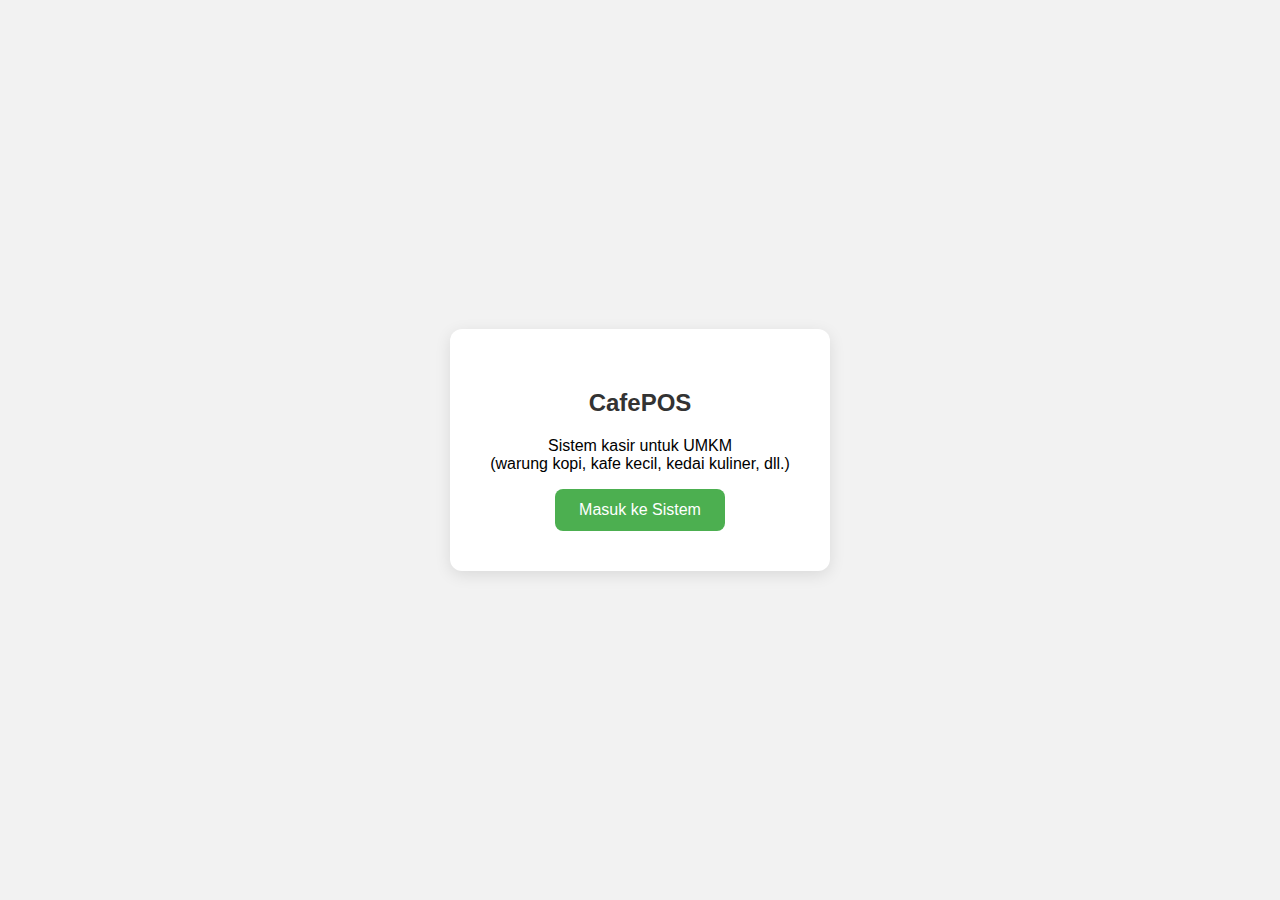
<file: cafepos/web/index.html>
<!DOCTYPE html>
<html lang="id">
<head>
    <meta charset="UTF-8">
    <title>Halaman Utama - CafePOS</title>
    <link rel="stylesheet" href="css/index.css"/>
</head>
<body>
    <div class="container">
        <h2>CafePOS</h2>
        <p>Sistem kasir untuk UMKM<br/>(warung kopi, kafe kecil, kedai kuliner, dll.)</p>
        <button onclick="auth_login()">Masuk ke Sistem</button>
    </div>

    <script src="js/auth.js"></script>
</body>
</html>
</file>
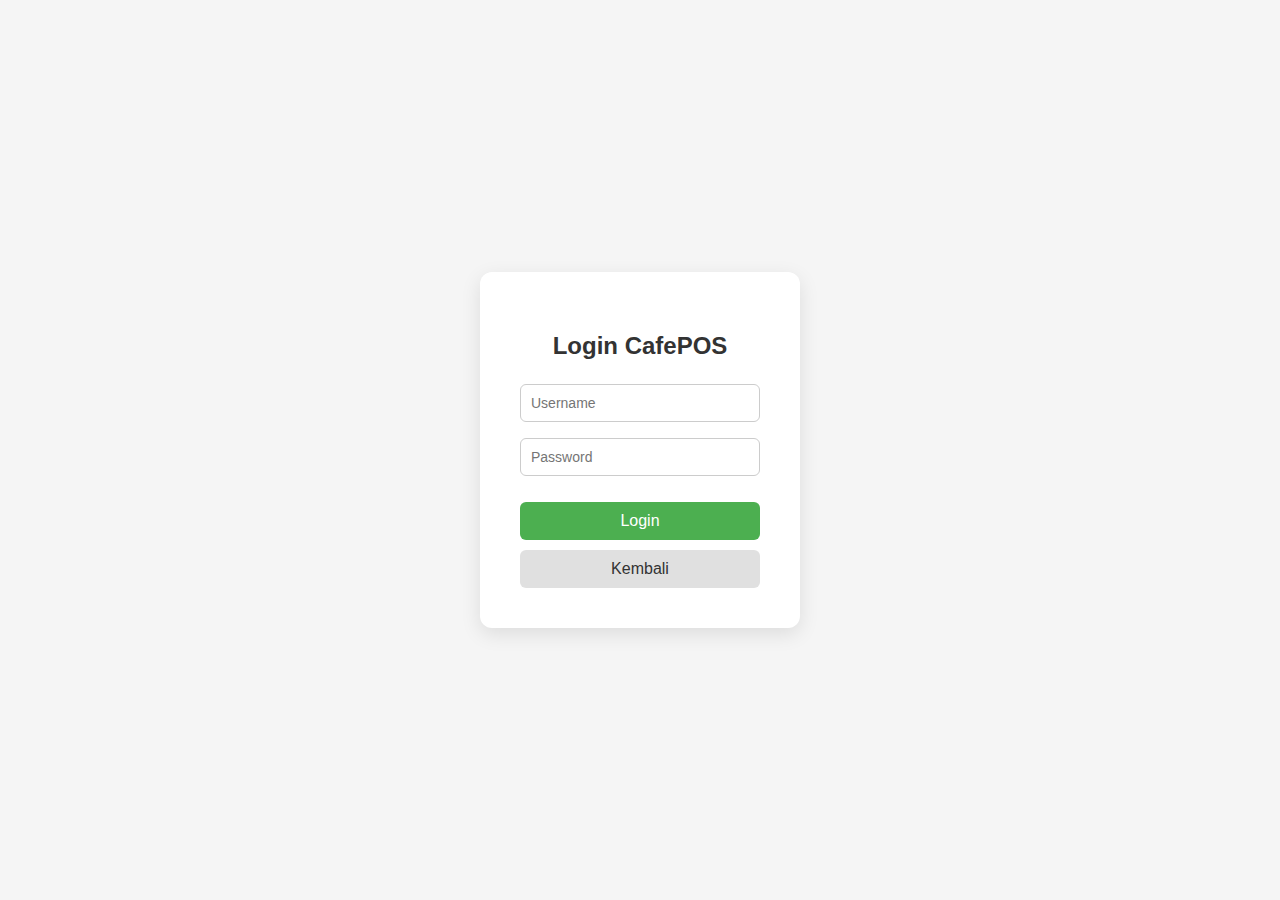
<file: cafepos/web/admin.html>
<!DOCTYPE html>
<html lang="id">
<head>
    <meta charset="UTF-8">
    <title>Admin - CafePOS</title>
    <link rel="stylesheet" href="css/admin.css"/>
</head>
<body>
    <div class="admin-container">
        <h2>CafePOS - Admin</h2>
        <button onclick="goto_products()">Data Produk</button>
        <button onclick="goto_users()">Data Kasir</button>
        <button onclick="goto_allorderhistory()">Data Transaksi</button>
        <button onclick="auth_logout()">Logout</button>
    </div>

    <script src="js/auth.js"></script>
    <script>
        const user = JSON.parse(localStorage.getItem('user'));
        if (!user || user.role !== 'admin') window.location.href = 'login.html';

        function goto_products() {
            window.location.href = 'products.html'; 
        }

        function goto_users() {
            window.location.href = 'users.html'; 
        }

        function goto_allorderhistory() {
            window.location.href = 'allorderhistory.html'; 
        }
    </script>
</body>
</html>
</file>
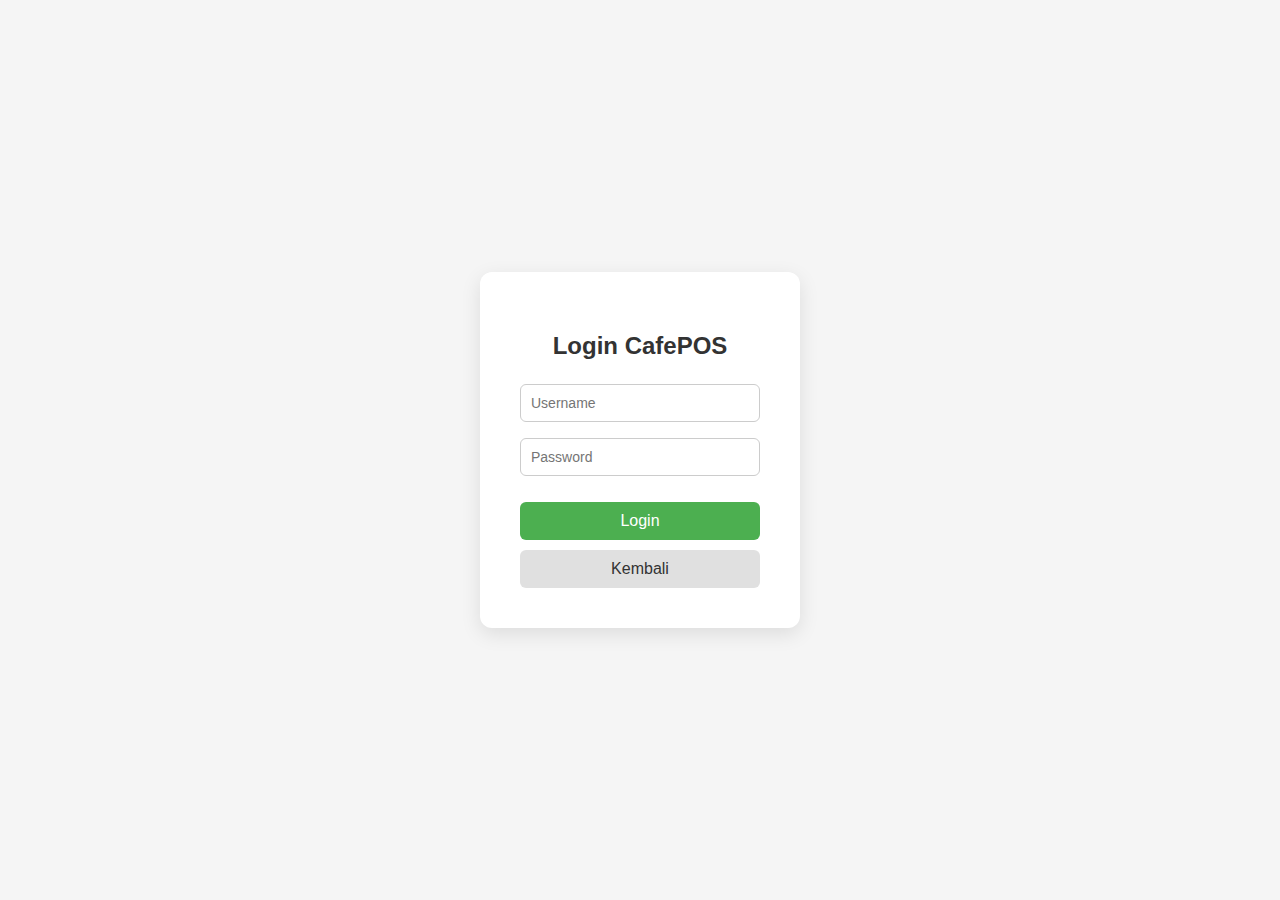
<file: cafepos/web/allorderhistory.html>
<!DOCTYPE html>
<html lang="id">
<head>
    <meta charset="UTF-8">
    <title>Admin - Data Transaksi - CafePOS</title>
    <link rel="stylesheet" href="css/allorderhistory.css"/>
</head>
<body>
    <div class="container">
        <button class="off" onclick="history.back()">Kembali</button>
        <h2>CafePOS - Data Transaksi Semua Kasir</h2>
        <table id="tabel-transaksi">
            <thead>
                <tr><th>Kode</th><th>Tanggal</th><th>Kasir</th><th>Produk</th><th>Aksi</th></tr>
            </thead>
            <tbody></tbody>
        </table>
    </div>

    <script src="js/init.js"></script>
    <script>
        const user = JSON.parse(localStorage.getItem('user'));
        if (!user || user.role !== 'admin') window.location.href = 'login.html';

        function loadTransaksi() {
            fetch(host + '/api/routes.php?action=getAllOrders', {
                headers: { 'Content-Type': 'application/json' }
            })
                .then(res => res.json())
                .then(data => {
                    const tbody = document.querySelector('#tabel-transaksi tbody');
                    tbody.innerHTML = '';

                    const grouped = {};
                    data.forEach(row => {
                        if (!grouped[row.order_id]) {
                            grouped[row.order_id] = {
                                created_at: row.created_at,
                                kasir: row.kasir,
                                items: []
                            };
                        }
                        grouped[row.order_id].items.push({
                            name: row.product_name,
                            quantity: row.quantity,
                            price: row.price
                        });
                    });

                    Object.entries(grouped).forEach(([order_id, order]) => {
                        const produkList = order.items.map(
                            item => `${item.name} (x${item.quantity}) - Rp${item.price.toLocaleString()}`
                        ).join('<br>');

                        tbody.innerHTML += `
                            <tr>
                                <td>${order_id}</td>
                                <td>${order.created_at}</td>
                                <td>${order.kasir}</td>
                                <td>${produkList}</td>
                                <td>
                                    <button class="danger" onClick='hapusTransaksi(${order_id})'>Hapus</button>
                                </td>
                            </tr>`;
                    });
                });
        }

        function hapusTransaksi(id) {
            if (confirm('Yakin ingin menghapus transaksi ini?')) {
                fetch(host + '/api/routes.php?action=deleteOrder', {
                    method: 'POST',
                    headers: { 'Content-Type': 'application/json' },
                    body: JSON.stringify({ id })
                })
                .then(res => res.text())
                .then(msg => { alert(msg); loadTransaksi(); });
            }
        }

        loadTransaksi();
    </script>
</body>
</html>
</file>
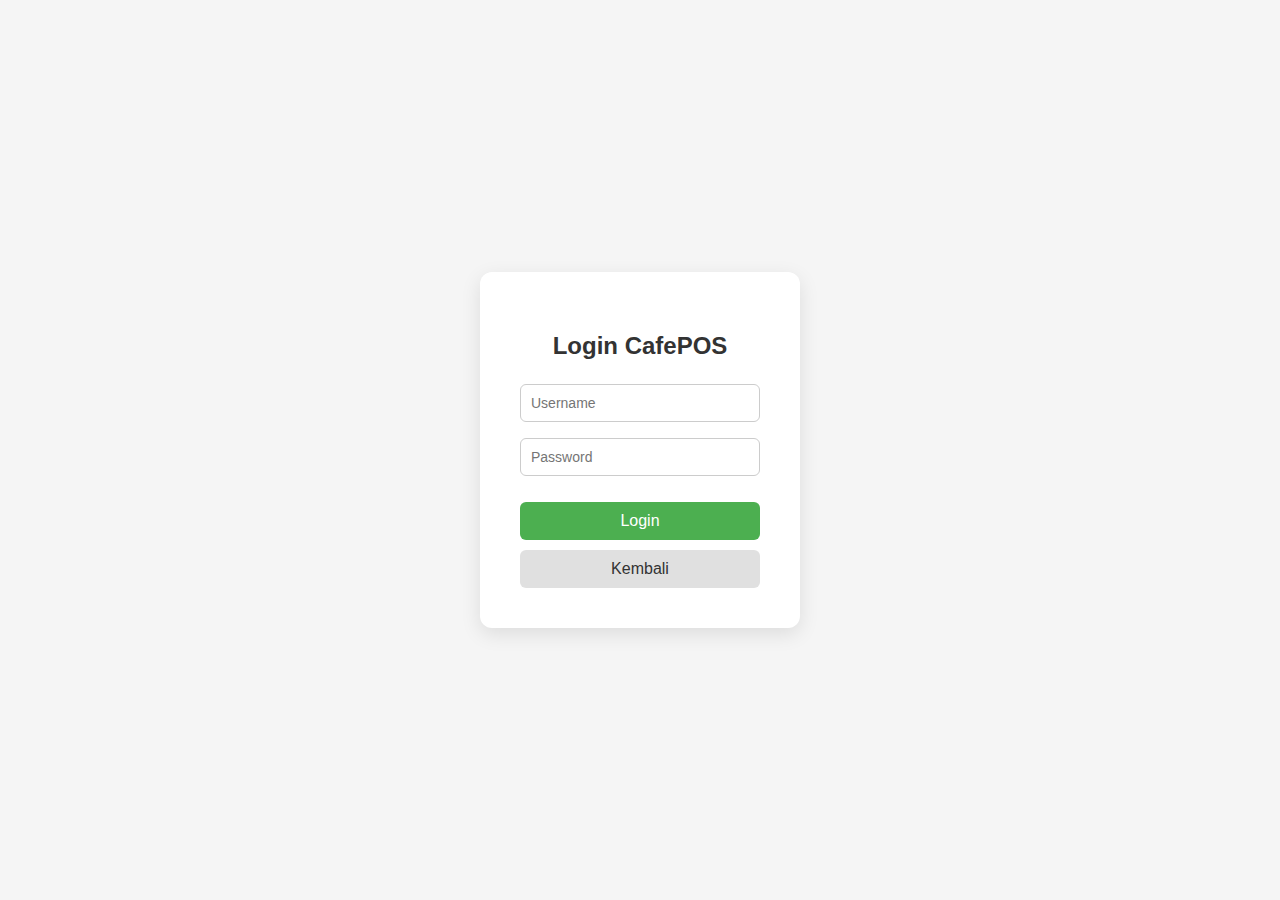
<file: cafepos/web/cashier.html>
<!DOCTYPE html>
<html lang="id">
<head>
    <meta charset="UTF-8">
    <title>Kasir - CafePOS</title>
    <link rel="stylesheet" href="css/cashier.css"/>
</head>
<body>
    <div class="container">
        <h2>CafePOS - Kasir</h2>
        <button onclick="goto_order()">Transaksi Baru</button>
        <button onclick="goto_orderhistory()">Data Transaksi</button>
        <button onclick="auth_logout()">Logout</button>
    </div>

    <script src="js/auth.js"></script>
    <script>
        const user = JSON.parse(localStorage.getItem('user'));
        if (!user || user.role !== 'kasir') window.location.href = 'login.html';

        function goto_order() {
            window.location.href = 'order.html'; 
        }

        function goto_orderhistory() {
            window.location.href = 'orderhistory.html'; 
        }
    </script>
</body>
</html>
</file>
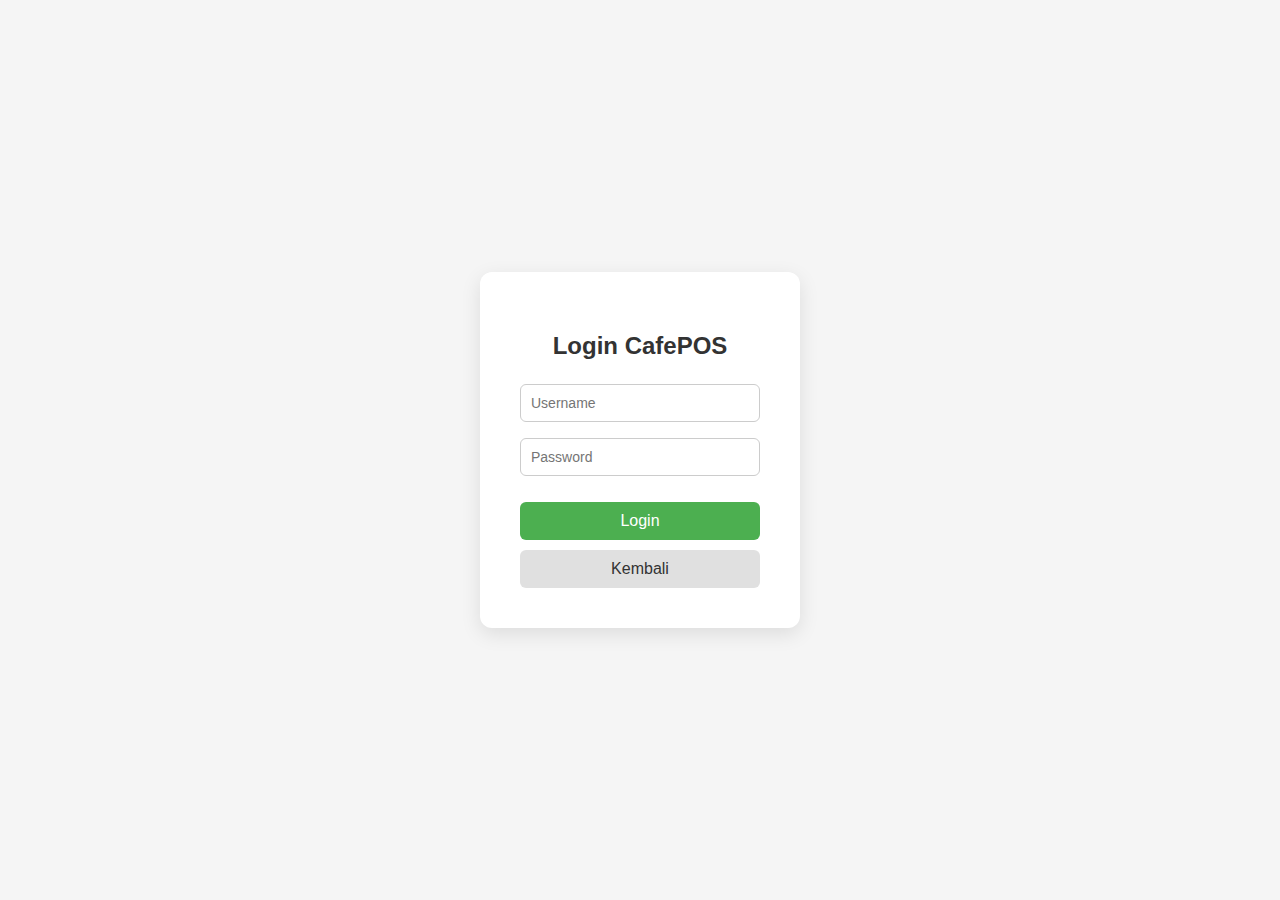
<file: cafepos/web/login.html>
<!DOCTYPE html>
<html lang="id">
<head>
    <meta charset="UTF-8">
    <title>Login - CafePOS</title>
    <link rel="stylesheet" href="css/login.css"/>
</head>
<body onload="auth_check()">
    <div class="login-container">
        <h2>Login CafePOS</h2>
        <input type="text" id="username" placeholder="Username">
        <input type="password" id="password" placeholder="Password">
        <button onclick="login()">Login</button>
        <button onclick="goto_index()">Kembali</button>
    </div>

    <script src="js/init.js"></script>
    <script src="js/auth.js"></script>
    <script>
        function login() {
            fetch(host + '/api/routes.php?action=login', {
                method: 'POST',
                headers: { 'Content-Type': 'application/json' },
                body: JSON.stringify({
                    username: document.getElementById('username').value,
                    password: document.getElementById('password').value
                })
            })
            .then(res => res.json())
            .then(data => {
                if (data.success) {
                    localStorage.setItem('user', JSON.stringify(data.user));
                    window.location.href = data.user.role === 'admin' ? 'admin.html' : 'cashier.html';
                } else {
                    alert('Login gagal');
                }
            });
        }

        function goto_index() {
            window.location.href = 'index.html'; 
        }
    </script>
</body>
</html>
</file>
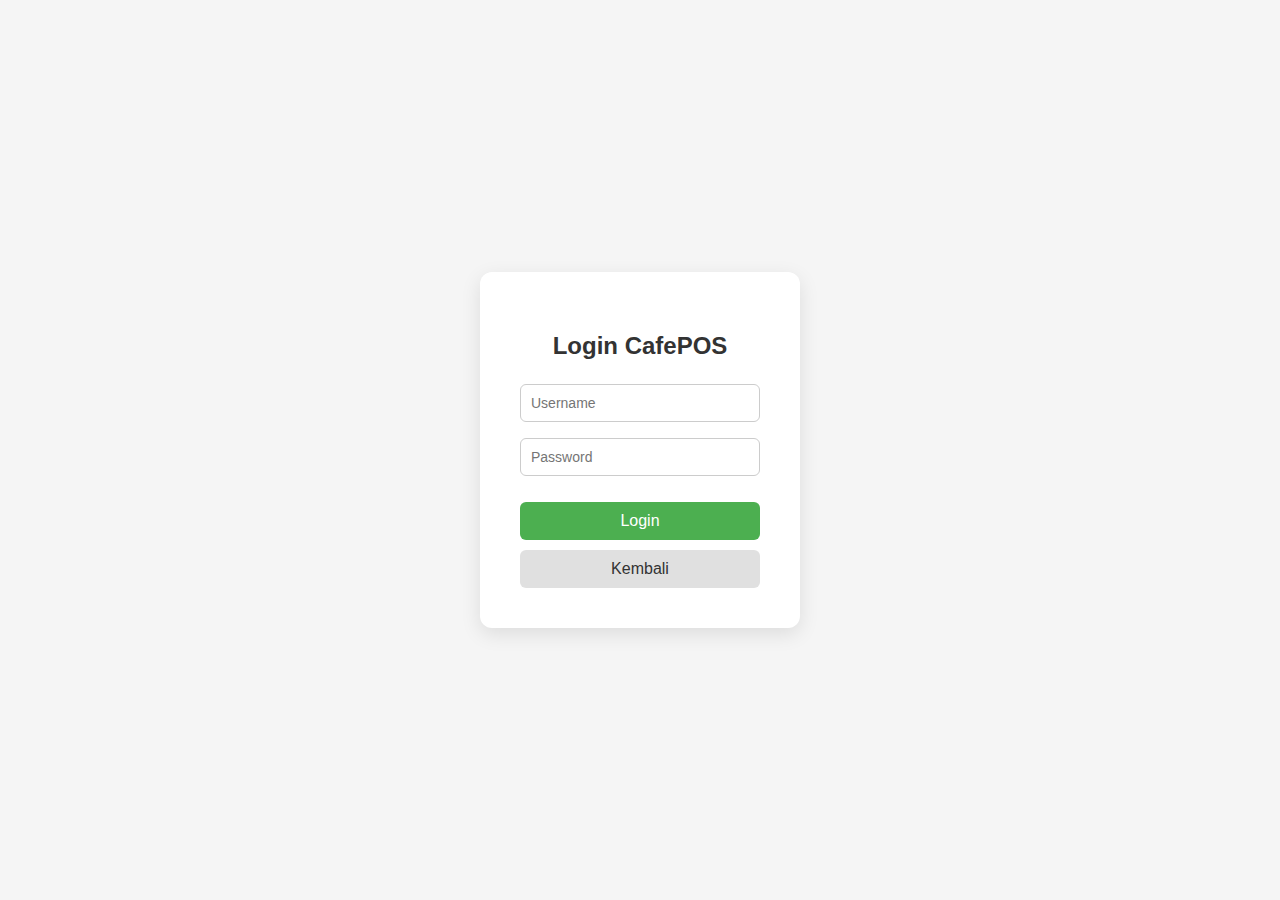
<file: cafepos/web/order.html>
<!DOCTYPE html>
<html lang="id">
<head>
    <meta charset="UTF-8">
    <title>Kasir - Transaksi Baru - CafePOS</title>
    <link rel="stylesheet" href="css/order.css"/>
</head>
<body>
    <div class="container">
        <button class="back-btn" onclick="history.back()">Kembali</button>
        <h2>CafePOS - Transaksi Baru</h2>

        <div id="product-list"></div>

        <h3>Cart</h3>
        <ul id="cart-list"></ul>

        <h4 id="total-price">Total: Rp 0</h4>
        <button class="checkout-btn" onclick="checkout()">Checkout</button>
    </div>

    <script src="js/init.js"></script>
    <script>
        const user = JSON.parse(localStorage.getItem('user'));
        if (!user || user.role !== 'kasir') window.location.href = 'login.html';

        let cart = [];
        let stockData = {};

        function fetchProducts() {
            fetch(host + '/api/routes.php?action=getProducts')
                .then(res => res.json())
                .then(data => {
                    const container = document.getElementById('product-list');
                    container.innerHTML = '';
                    data.forEach(product => {
                        stockData[product.id] = product.stock;
                        const div = document.createElement('div');
                        div.innerHTML = `${product.name}<br>Rp ${product.price}<br>(Stok: ${product.stock}) <button onclick="addToCart(${product.id}, '${product.name}', ${product.price})">Add</button>`;
                        container.appendChild(div);
                    });
                });
        }

        function addToCart(id, name, price) {
            const found = cart.find(item => item.product_id === id);
            if (found) {
                if (found.quantity + 1 > stockData[id]) {
                    alert("Stok tidak mencukupi");
                    return;
                }
                found.quantity++;
            } else {
                if (stockData[id] <= 0) {
                    alert("Stok habis");
                    return;
                }
                cart.push({ product_id: id, name, price, quantity: 1 });
            }
            renderCart();
        }

        function removeFromCart(id) {
            cart = cart.filter(item => item.product_id !== id);
            renderCart();
        }

        function renderCart() {
            const cartList = document.getElementById('cart-list');
            cartList.innerHTML = '';
            let total = 0;
            cart.forEach(item => {
                total += item.price * item.quantity;
                const li = document.createElement('li');
                li.innerHTML = `${item.name} x${item.quantity} - Rp ${item.price * item.quantity} <button class="remove-btn" onclick="removeFromCart(${item.product_id})">Hapus</button>`;
                cartList.appendChild(li);
            });
            document.getElementById('total-price').textContent = `Total: Rp ${total}`;
        }

        function checkout() {
            if (cart.length === 0) {
                alert("Keranjang kosong!");
                return;
            }

            const orderData = {
                user_id: user.id,
                items: cart.map(item => ({
                    product_id: item.product_id,
                    quantity: item.quantity
                }))
            };

            fetch(host + '/api/routes.php?action=addToOrder', {
                method: 'POST',
                headers: { 'Content-Type': 'application/json' },
                body: JSON.stringify(orderData)
            })
            .then(response => response.json())
            .then(data => {
                if (data.status === 'success') {
                    printReceipt();
                    alert("Transaksi berhasil");
                    cart = [];
                    renderCart();
                    fetchProducts();
                } else if (data.error) {
                    alert("Gagal: " + data.error);
                } else {
                    alert("Terjadi kesalahan tak terduga.");
                }
            })
            .catch(error => {
                console.error('Fetch error:', error);
                alert("Terjadi kesalahan jaringan.");
            });
        }

        function printReceipt() {
            let popup = window.open('', '', 'width=400,height=600');
            popup.document.write('<h2>Struk Pembelian</h2><ul>');
            let total = 0;
            cart.forEach(item => {
                popup.document.write(`<li>${item.name} x${item.quantity} = Rp ${item.quantity * item.price}</li>`);
                total += item.quantity * item.price;
            });
            popup.document.write(`</ul><h3>Total: Rp ${total}</h3>`);
            popup.document.close();
            popup.print();
        }

        fetchProducts();
    </script>
</body>
</html>
</file>
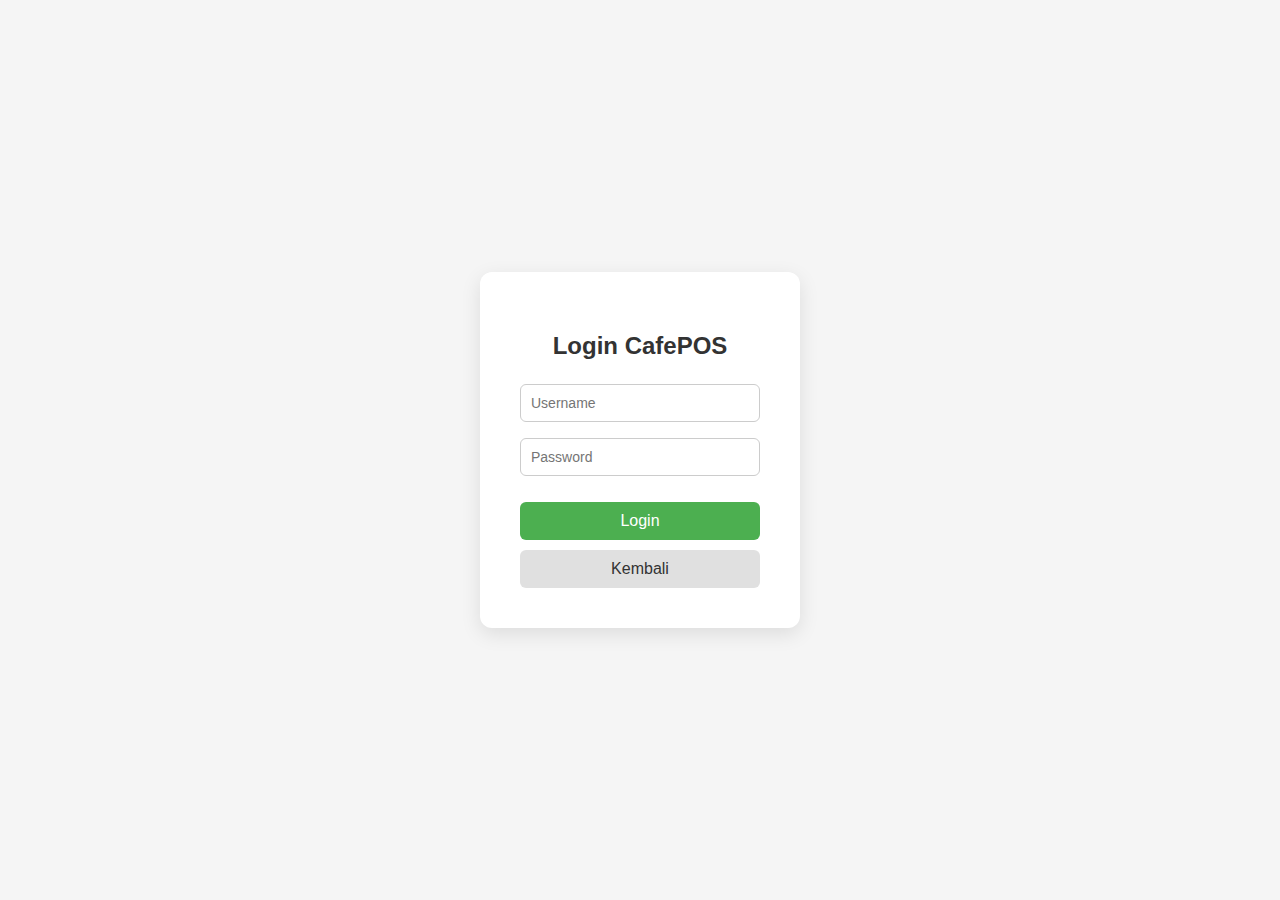
<file: cafepos/web/orderhistory.html>
<!DOCTYPE html>
<html lang="id">
<head>
    <meta charset="UTF-8">
    <title>Kasir - Data Transaksi - CafePOS</title></title>
    <link rel="stylesheet" href="css/orderhistory.css"/>
</head>
<body>
    <div class="container">
        <button class="off" onclick="history.back()">Kembali</button>
        <h2>CafePOS - Data Transaksi</h2>
        <table id="tabel-transaksi">
            <thead>
                <tr><th>Kode</th><th>Tanggal</th><th>Kasir</th><th>Produk</th></tr>
            </thead>
            <tbody></tbody>
        </table>
    </div>

    <script src="js/init.js"></script>
    <script>
        const user = JSON.parse(localStorage.getItem('user'));
        if (!user || user.role !== 'kasir') window.location.href = 'login.html';

        function loadTransaksi() {
            fetch(host + '/api/routes.php?action=getOrders', {
                method: 'POST',
                headers: { 'Content-Type': 'application/json' },
                body: JSON.stringify({
                    user_id: user.id
                })
            })
                .then(res => res.json())
                .then(data => {
                    const tbody = document.querySelector('#tabel-transaksi tbody');
                    tbody.innerHTML = '';

                    const grouped = {};
                    data.forEach(row => {
                        if (!grouped[row.order_id]) {
                            grouped[row.order_id] = {
                                created_at: row.created_at,
                                kasir: row.kasir,
                                items: []
                            };
                        }
                        grouped[row.order_id].items.push({
                            name: row.product_name,
                            quantity: row.quantity,
                            price: row.price
                        });
                    });

                    Object.entries(grouped).forEach(([order_id, order]) => {
                        const produkList = order.items.map(
                            item => `${item.name} (x${item.quantity}) - Rp${item.price.toLocaleString()}`
                        ).join('<br>');

                        tbody.innerHTML += `
                            <tr>
                                <td>${order_id}</td>
                                <td>${order.created_at}</td>
                                <td>${order.kasir}</td>
                                <td>${produkList}</td>
                            </tr>`;
                    });
                });
        }

        loadTransaksi();
    </script>
</body>
</html>
</file>
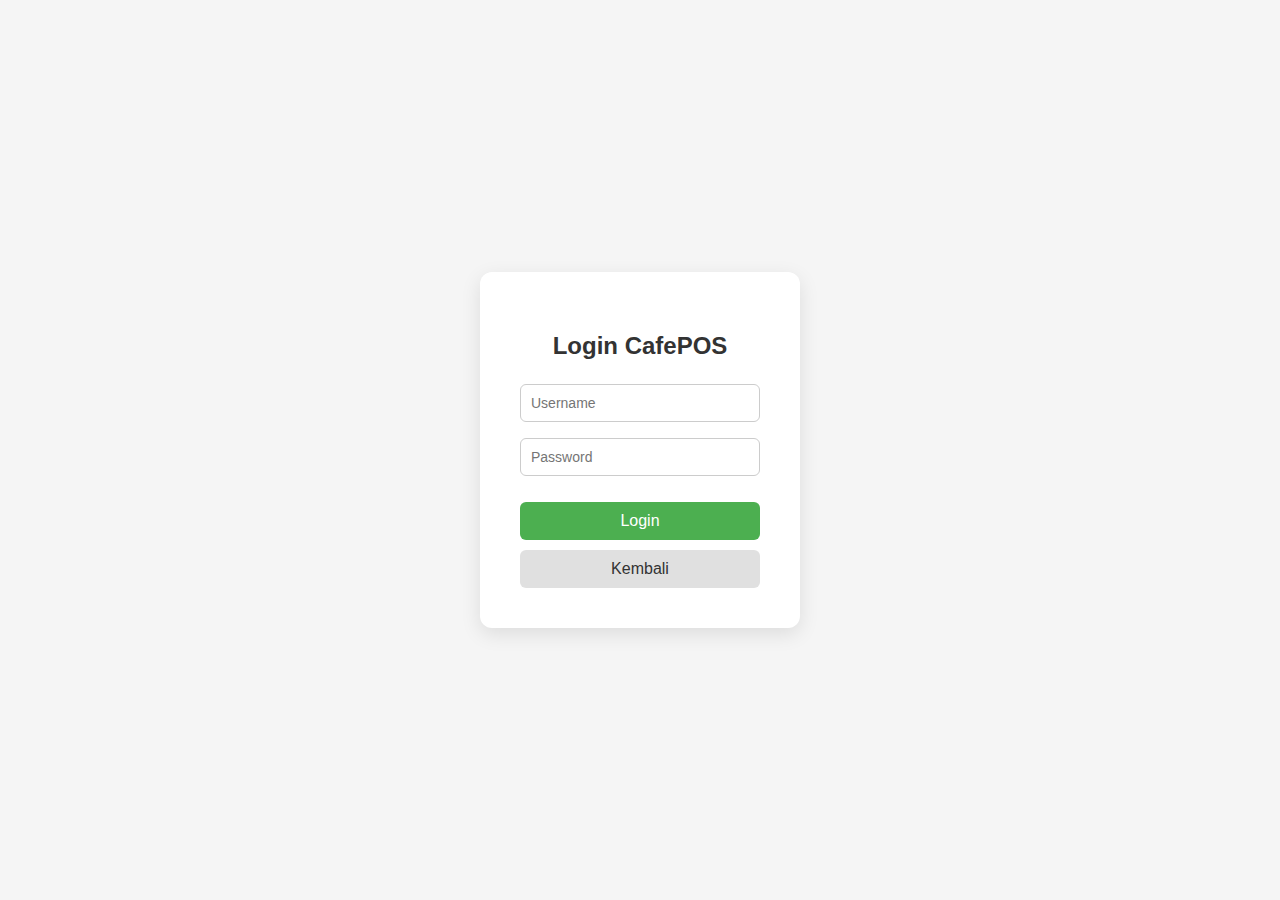
<file: cafepos/web/products.html>
<!DOCTYPE html>
<html lang="id">
<head>
    <meta charset="UTF-8">
    <title>Admin - Data Produk - CafePOS</title>
    <link rel="stylesheet" href="css/products.css"/>
</head>
<body>
    <div class="container">
        <button class="off back-btn" onclick="history.back()">Kembali</button>
        <h2>CafePOS - Data Transaksi Semua Kasir</h2>
        <h3>Tambah Produk</h3>
        <input id="namaproduk" type="text" placeholder="Nama produk" />
        <input id="hargaproduk" type="number" placeholder="Harga" />
        <input id="stokproduk" type="number" placeholder="Stok" />
        <button class="on" onclick="tambahProduk()">Simpan</button>

        <h3>Daftar Produk</h3>
        <table id="tabel-produk">
            <thead>
                <tr><th>Nama</th><th>Harga</th><th>Stok</th><th>Aksi</th></tr>
            </thead>
            <tbody></tbody>
        </table>
    </div>

    <script src="js/init.js"></script>
    <script>
        const user = JSON.parse(localStorage.getItem('user'));
        if (!user || user.role !== 'admin') {
            window.location.href = 'login.html';
        } else {
            loadProduk();
        }

        function tambahProduk() {
            const nama = document.getElementById('namaproduk').value;
            const harga = document.getElementById('hargaproduk').value;
            const stok = document.getElementById('stokproduk').value;

            fetch(host + '/api/routes.php?action=addProduct', {
                method: 'POST',
                headers: { 'Content-Type': 'application/json' },
                body: JSON.stringify({ name: nama, price: harga, stock: stok })
            })
            .then(res => res.text())
            .then(msg => { 
                alert(msg); 
                loadProduk(); 
            });
        }

        function loadProduk() {
            fetch(host + '/api/routes.php?action=getProducts')
                .then(res => res.json())
                .then(data => {
                    const tbody = document.querySelector('#tabel-produk tbody');
                    tbody.innerHTML = '';
                    data.forEach(prod => {
                        tbody.innerHTML += `<tr id="row-${prod.id}">
                            <td><input id="name-${prod.id}" type="text" value="${prod.name}"></td>
                            <td><input id="price-${prod.id}" type="number" value="${prod.price}"></td>
                            <td><input id="stock-${prod.id}" type="number" value="${prod.stock}"></td>
                            <td>
                                <button class="table-btn" onclick="editProduk(${prod.id})">Ubah</button>
                                <button class="table-btn" onclick="hapusProduk(${prod.id})">Hapus</button>
                            </td>
                        </tr>`;
                    });
                });
        }

        function editProduk(id) {
            const name = document.getElementById(`name-${id}`).value;
            const price = document.getElementById(`price-${id}`).value;
            const stock = document.getElementById(`stock-${id}`).value;

            fetch(host + '/api/routes.php?action=editProduct', {
                method: 'POST',
                headers: { 'Content-Type': 'application/json' },
                body: JSON.stringify({ id, name, price, stock })
            })
            .then(res => res.text())
            .then(msg => {
                alert(msg);
                loadProduk();
            });
        }

        function hapusProduk(id) {
            if (confirm('Yakin ingin menghapus produk ini?')) {
                fetch(host + '/api/routes.php?action=deleteProduct', {
                    method: 'POST',
                    headers: { 'Content-Type': 'application/json' },
                    body: JSON.stringify({ id })
                })
                .then(res => res.text())
                .then(msg => { 
                    alert(msg); 
                    loadProduk(); 
                });
            }
        }
    </script>
</body>
</html>
</file>
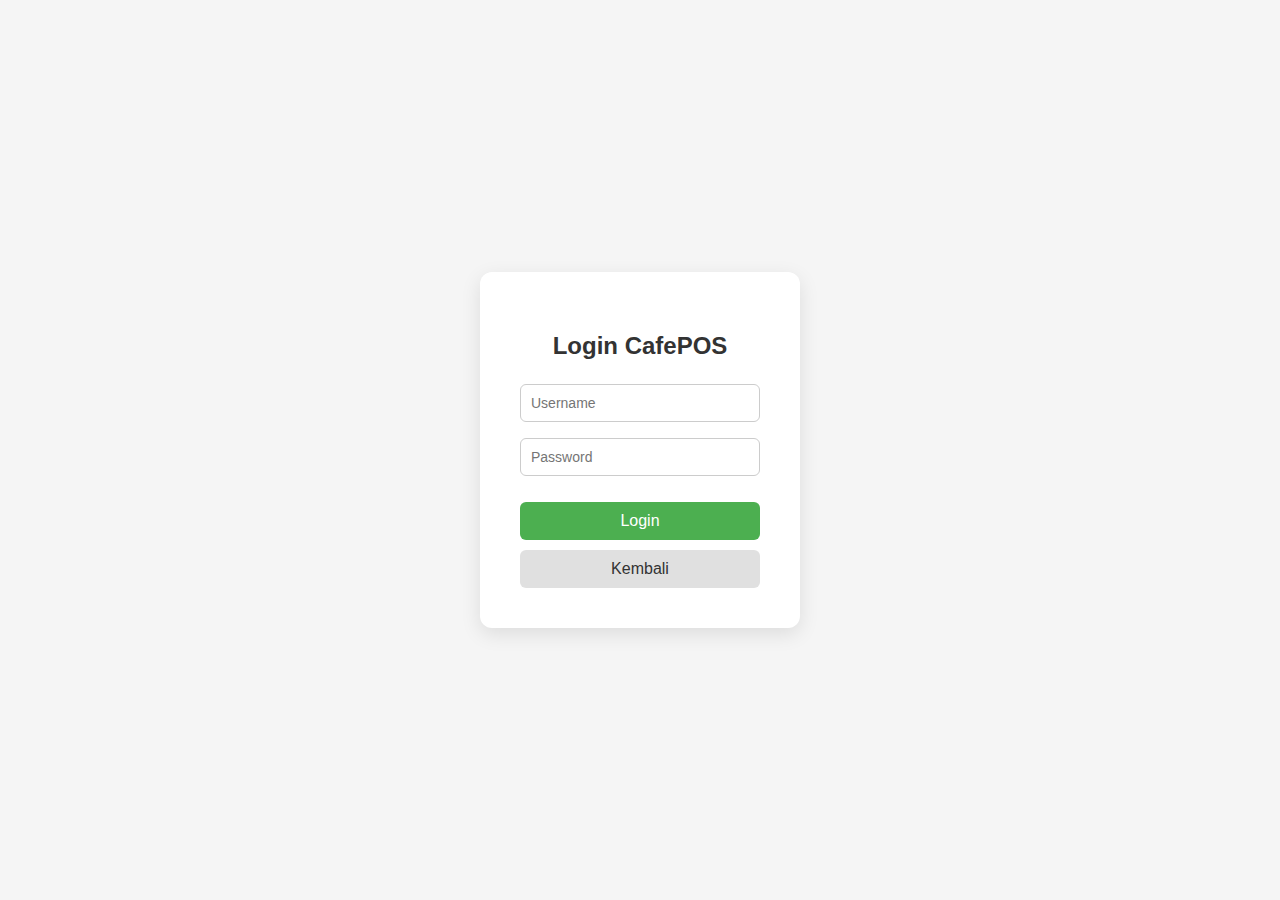
<file: cafepos/web/users.html>
<!DOCTYPE html>
<html lang="id">
<head>
    <meta charset="UTF-8">
    <title>Admin - Data Kasir - CafePOS</title>
    <link rel="stylesheet" href="css/users.css"/>
</head>
<body>
    <div class="container">
        <button class="off back-btn" onclick="history.back()">Kembali</button>
        <h2>CafePOS - Data Transaksi Semua Kasir</h2>
        <h3>Tambah Kasir</h3>
        <input id="username" type="text" placeholder="Username" />
        <input id="password" type="password" placeholder="Password" />
        <button class="on" onclick="tambahKasir()">Simpan</button>

        <h3>Daftar Kasir</h3>
        <table id="tabel-kasir">
            <thead>
                <tr><th>Username</th><th>Password</th><th>Aksi</th></tr>
            </thead>
            <tbody></tbody>
        </table>
    </div>

    <script src="js/init.js"></script>
    <script>
        const user = JSON.parse(localStorage.getItem('user'));
        if (!user || user.role !== 'admin') {
            window.location.href = 'login.html';
        } else {
            loadKasir();
        }

        function tambahKasir() {
            const username = document.getElementById('username').value;
            const password = document.getElementById('password').value;

            fetch(host + '/api/routes.php?action=addUser', {
                method: 'POST',
                headers: { 'Content-Type': 'application/json' },
                body: JSON.stringify({ username, password })
            })
            .then(res => res.text())
            .then(msg => { alert(msg); loadKasir(); });
        }

        function loadKasir() {
            fetch(host + '/api/routes.php?action=getUsers')
                .then(res => res.json())
                .then(data => {
                    const tbody = document.querySelector('#tabel-kasir tbody');
                    tbody.innerHTML = '';
                    data.forEach(kasir => {
                        tbody.innerHTML += `<tr id="row-${kasir.id}">
                            <td><input id="username-${kasir.id}" type="text" value="${kasir.username}"></td>
                            <td><input id="password-${kasir.id}" type="password" value="${kasir.password}"></td>
                            <td>
                                <button class="table-btn" onclick="editKasir(${kasir.id})">Ubah</button>
                                <button class="table-btn" onclick="hapusKasir(${kasir.id})">Hapus</button>
                            </td>
                        </tr>`;
                    });
                });
        }

        function editKasir(id) {
            const username = document.getElementById(`username-${id}`).value;
            const password = document.getElementById(`password-${id}`).value;

            fetch(host + '/api/routes.php?action=editUser', {
                method: 'POST',
                headers: { 'Content-Type': 'application/json' },
                body: JSON.stringify({ id, username, password })
            })
            .then(res => res.text())
            .then(msg => {
                alert(msg);
                loadKasir();
            });
        }

        function hapusKasir(id) {
            if (confirm('Yakin ingin menghapus kasir ini?')) {
                fetch(host + '/api/routes.php?action=deleteUser', {
                    method: 'POST',
                    headers: { 'Content-Type': 'application/json' },
                    body: JSON.stringify({ id })
                })
                .then(res => res.text())
                .then(msg => { alert(msg); loadKasir(); });
            }
        }
    </script>
</body>
</html>
</file>
<file: cafepos/web/css/index.css>
* {
    box-sizing: border-box;
}

body {
    font-family: 'Segoe UI', Tahoma, Geneva, Verdana, sans-serif;
    background-color: #f2f2f2;
    margin: 0;
    padding: 0;
    display: flex;
    justify-content: center;
    align-items: center;
    height: 100vh;
}

.container {
    background-color: #ffffff;
    padding: 40px;
    border-radius: 12px;
    box-shadow: 0 4px 16px rgba(0, 0, 0, 0.1);
    text-align: center;
}

h2 {
    color: #333;
    margin-bottom: 20px;
}

button {
    background-color: #4CAF50;
    color: white;
    padding: 12px 24px;
    font-size: 16px;
    border: none;
    border-radius: 8px;
    cursor: pointer;
    transition: background-color 0.3s ease;
}

button:hover {
    background-color: #45a049;
}
</file>
<file: cafepos/web/css/admin.css>
* {
    box-sizing: border-box;
}

body {
    font-family: 'Segoe UI', Tahoma, Geneva, Verdana, sans-serif;
    background-color: #f7f7f7;
    margin: 0;
    padding: 0;
    display: flex;
    justify-content: center;
    align-items: center;
    height: 100vh;
}

.admin-container {
    background-color: white;
    padding: 40px;
    border-radius: 12px;
    box-shadow: 0 6px 20px rgba(0, 0, 0, 0.1);
    text-align: center;
    width: 100%;
    max-width: 400px;
}

h2 {
    margin-bottom: 30px;
    color: #333;
}

.admin-container button {
    display: block;
    width: 100%;
    padding: 12px;
    margin: 10px 0;
    font-size: 16px;
    border: none;
    border-radius: 8px;
    cursor: pointer;
    transition: background-color 0.3s ease;
}

.admin-container button:nth-child(2) {
    background-color: #3f51b5;
    color: white;
}

.admin-container button:nth-child(3) {
    background-color: #3f51b5;
    color: white;
}

.admin-container button:nth-child(4) {
    background-color: #3f51b5;
    color: white;
}

.admin-container button:nth-child(5) {
    background-color: #f44336;
    color: white;
}

.admin-container button:hover {
    filter: brightness(1.1);
}
</file>
<file: cafepos/web/css/allorderhistory.css>
* {
    box-sizing: border-box;
}

body {
    font-family: 'Segoe UI', Tahoma, Geneva, Verdana, sans-serif;
    background-color: #f4f7fc;
    margin: 0;
    padding: 0;
    display: flex;
    justify-content: center;
    align-items: flex-start;
    height: 100vh;
}

.container {
    background-color: white;
    padding: 30px;
    border-radius: 12px;
    box-shadow: 0 6px 20px rgba(0, 0, 0, 0.1);
    width: 100%;
    max-width: 800px;
    text-align: center;
}

h2 {
    margin-bottom: 20px;
    color: #333;
}

input[type="text"], input[type="password"] {
    width: 100%;
    padding: 12px;
    margin: 10px 0;
    border: 1px solid #ddd;
    border-radius: 6px;
    font-size: 14px;
    box-sizing: border-box;
}

button {
    padding: 12px 24px;
    font-size: 16px;
    border: none;
    border-radius: 6px;
    cursor: pointer;
    transition: background-color 0.3s;
    width: 100%;
    margin-top: 10px;
}

button:nth-child(1) {
    background-color: #4CAF50;
    color: white;
}

button:nth-child(1):hover {
    background-color: #45a049;
}

button:nth-child(2) {
    background-color: #f44336;
    color: white;
}

button:nth-child(2):hover {
    background-color: #e53935;
}

table {
    width: 100%;
    border-collapse: collapse;
    margin-top: 20px;
}

table, th, td {
    border: 1px solid #ddd;
}

th, td {
    padding: 12px;
    text-align: center;
}

th {
    background-color: #f0f0f0;
}

button.table-btn {
    padding: 6px 12px;
    border-radius: 6px;
    cursor: pointer;
    font-size: 14px;
    transition: background-color 0.3s;
}

button.table-btn:nth-child(1) {
    background-color: #4CAF50;
    color: white;
}

button.table-btn:nth-child(1):hover {
    background-color: #45a049;
}

button.table-btn:nth-child(2) {
    background-color: #f44336;
    color: white;
}

button.table-btn:nth-child(2):hover {
    background-color: #e53935;
}

button.on {
    background-color: #4CAF50;
    color: white;
}

button.on:hover {
    background-color: #45a049;
    color: white;
}

button.off {
    background-color: #b4b4b4;
    color: white;
}

button.off:hover {
    background-color: #7c7c7c;
    color: white;
}

button.danger {
    background-color: #f44336;
    color: white;
}

button.danger:hover {
    background-color: #e53935;
    color: white;
}
</file>
<file: cafepos/web/css/cashier.css>
* {
    box-sizing: border-box;
}

body {
    font-family: 'Segoe UI', Tahoma, Geneva, Verdana, sans-serif;
    background-color: #f4f7fc;
    margin: 0;
    padding: 0;
    display: flex;
    justify-content: center;
    align-items: center;
    height: 100vh;
}

.container {
    background-color: white;
    padding: 40px;
    border-radius: 12px;
    box-shadow: 0 6px 20px rgba(0, 0, 0, 0.1);
    width: 100%;
    max-width: 500px;
    text-align: center;
}

h2 {
    margin-bottom: 30px;
    color: #333;
}

button {
    width: 100%;
    padding: 12px;
    font-size: 16px;
    margin: 10px 0;
    border: none;
    border-radius: 8px;
    cursor: pointer;
    transition: background-color 0.3s;
}

button:nth-child(1) {
    background-color: #3f51b5;
    color: white;
}

button:nth-child(1):hover {
    filter: brightness(1.1);
}

button:nth-child(2) {
    background-color: #3f51b5;
    color: white;
}

button:nth-child(2):hover {
    filter: brightness(1.1);
}

button:nth-child(3) {
    background-color: #3f51b5;
    color: white;
}

button:nth-child(3):hover {
    filter: brightness(1.1);
}

button:nth-child(4) {
    background-color: #f44336;
    color: white;
}

button:nth-child(4):hover {
    filter: brightness(1.1);
}
</file>
<file: cafepos/web/css/login.css>
* {
    box-sizing: border-box;
}

body {
    font-family: 'Segoe UI', Tahoma, Geneva, Verdana, sans-serif;
    background-color: #f5f5f5;
    margin: 0;
    padding: 0;
    height: 100vh;
    display: flex;
    justify-content: center;
    align-items: center;
}

.login-container {
    background-color: white;
    padding: 40px;
    border-radius: 12px;
    box-shadow: 0 6px 20px rgba(0, 0, 0, 0.1);
    max-width: 320px;
    width: 100%;
    text-align: center;
}

h2 {
    margin-bottom: 24px;
    color: #333;
}

input[type="text"],
input[type="password"] {
    width: 100%;
    padding: 10px;
    margin-bottom: 16px;
    border: 1px solid #ccc;
    border-radius: 6px;
    font-size: 14px;
}

button {
    width: 100%;
    padding: 10px;
    font-size: 16px;
    margin-top: 10px;
    border: none;
    border-radius: 6px;
    cursor: pointer;
    transition: background-color 0.3s;
}

button:first-of-type {
    background-color: #4CAF50;
    color: white;
}

button:first-of-type:hover {
    background-color: #45a049;
}

button:last-of-type {
    background-color: #e0e0e0;
    color: #333;
}

button:last-of-type:hover {
    background-color: #ccc;
}
</file>
<file: cafepos/web/css/order.css>
* {
    box-sizing: border-box;
}

body {
    font-family: 'Segoe UI', Tahoma, Geneva, Verdana, sans-serif;
    background-color: #f4f7fc;
    margin: 0;
    padding: 0;
    display: flex;
    justify-content: center;
    align-items: flex-start;
    height: 100vh;
}

.container {
    background-color: white;
    padding: 30px;
    border-radius: 12px;
    box-shadow: 0 6px 20px rgba(0, 0, 0, 0.1);
    width: 100%;
    max-width: 900px;
    text-align: center;
}

h2 {
    margin-bottom: 20px;
    color: #333;
}

#product-list {
    display: flex;
    flex-wrap: wrap;
    gap: 20px;
    margin-bottom: 30px;
}

#product-list div {
    width: 180px;
    padding: 15px;
    background-color: #f9f9f9;
    border-radius: 8px;
    box-shadow: 0 2px 10px rgba(0, 0, 0, 0.1);
    text-align: center;
}

#product-list button {
    background-color: #4CAF50;
    color: white;
    padding: 8px 12px;
    border: none;
    border-radius: 6px;
    cursor: pointer;
    transition: background-color 0.3s;
}

#product-list button:hover {
    background-color: #45a049;
}

#cart-list {
    list-style-type: none;
    padding: 0;
    margin-bottom: 20px;
}

#cart-list li {
    margin: 10px 0;
    padding: 10px;
    background-color: #f0f0f0;
    border-radius: 8px;
    display: flex;
    justify-content: space-between;
    align-items: center;
}

#cart-list button {
    background-color: #f44336;
    color: white;
    padding: 6px 12px;
    border: none;
    border-radius: 6px;
    cursor: pointer;
    transition: background-color 0.3s;
}

#cart-list button:hover {
    background-color: #e53935;
}

#total-price {
    font-size: 18px;
    font-weight: bold;
    margin-bottom: 20px;
}

button {
    width: 100%;
    padding: 12px;
    font-size: 16px;
    margin: 10px 0;
    border: none;
    border-radius: 8px;
    cursor: pointer;
    transition: background-color 0.3s;
}

button.remove-btn {
    width: auto;
}

button.checkout-btn {
    background-color: #4CAF50;
    color: white;
}

button.checkout-btn:hover {
    background-color: #45a049;
}

button.back-btn {
    background-color: #b4b4b4;
    color: white;
}

button.back-btn:hover {
    background-color: #7c7c7c;
    color: white;
}
</file>
<file: cafepos/web/css/orderhistory.css>
* {
    box-sizing: border-box;
}

body {
    font-family: 'Segoe UI', Tahoma, Geneva, Verdana, sans-serif;
    background-color: #f4f7fc;
    margin: 0;
    padding: 0;
    display: flex;
    justify-content: center;
    align-items: flex-start;
    height: 100vh;
}

.container {
    background-color: white;
    padding: 30px;
    border-radius: 12px;
    box-shadow: 0 6px 20px rgba(0, 0, 0, 0.1);
    width: 100%;
    max-width: 800px;
    text-align: center;
}

h2 {
    margin-bottom: 20px;
    color: #333;
}

input[type="text"], input[type="password"] {
    width: 100%;
    padding: 12px;
    margin: 10px 0;
    border: 1px solid #ddd;
    border-radius: 6px;
    font-size: 14px;
    box-sizing: border-box;
}

button {
    padding: 12px 24px;
    font-size: 16px;
    border: none;
    border-radius: 6px;
    cursor: pointer;
    transition: background-color 0.3s;
    width: 100%;
    margin-top: 10px;
}

button:nth-child(1) {
    background-color: #4CAF50;
    color: white;
}

button:nth-child(1):hover {
    background-color: #45a049;
}

button:nth-child(2) {
    background-color: #f44336;
    color: white;
}

button:nth-child(2):hover {
    background-color: #e53935;
}

table {
    width: 100%;
    border-collapse: collapse;
    margin-top: 20px;
}

table, th, td {
    border: 1px solid #ddd;
}

th, td {
    padding: 12px;
    text-align: center;
}

th {
    background-color: #f0f0f0;
}

button.table-btn {
    padding: 6px 12px;
    border-radius: 6px;
    cursor: pointer;
    font-size: 14px;
    transition: background-color 0.3s;
}

button.table-btn:nth-child(1) {
    background-color: #4CAF50;
    color: white;
}

button.table-btn:nth-child(1):hover {
    background-color: #45a049;
}

button.table-btn:nth-child(2) {
    background-color: #f44336;
    color: white;
}

button.table-btn:nth-child(2):hover {
    background-color: #e53935;
}

button.on {
    background-color: #4CAF50;
    color: white;
}

button.on:hover {
    background-color: #45a049;
    color: white;
}

button.off {
    background-color: #b4b4b4;
    color: white;
}

button.off:hover {
    background-color: #7c7c7c;
    color: white;
}

button.danger {
    background-color: #f44336;
    color: white;
}

button.danger:hover {
    background-color: #e53935;
    color: white;
}
</file>
<file: cafepos/web/css/products.css>
* {
    box-sizing: border-box;
}

body {
    font-family: 'Segoe UI', Tahoma, Geneva, Verdana, sans-serif;
    background-color: #f4f7fc;
    margin: 0;
    padding: 0;
    display: flex;
    justify-content: center;
    align-items: flex-start;
    height: 100vh;
}

.container {
    background-color: white;
    padding: 30px;
    border-radius: 12px;
    box-shadow: 0 6px 20px rgba(0, 0, 0, 0.1);
    width: 100%;
    max-width: 800px;
    min-height: 100%;
    text-align: center;
    overflow: auto;
}

h2 {
    margin-bottom: 20px;
    color: #333;
}

input[type="text"], input[type="number"] {
    width: 100%;
    padding: 12px;
    margin: 10px 0;
    border: 1px solid #ddd;
    border-radius: 6px;
    font-size: 14px;
    box-sizing: border-box;
}

button {
    padding: 12px 24px;
    font-size: 16px;
    border: none;
    border-radius: 6px;
    cursor: pointer;
    transition: background-color 0.3s;
    width: 100%;
    margin-top: 10px;
}

button:nth-child(1) {
    background-color: #4CAF50;
    color: white;
}

button:nth-child(1):hover {
    background-color: #45a049;
}

button:nth-child(2) {
    background-color: #f44336;
    color: white;
}

button:nth-child(2):hover {
    background-color: #e53935;
}

table {
    width: 100%;
    border-collapse: collapse;
    margin-top: 20px;
}

table, th, td {
    border: 1px solid #ddd;
}

th, td {
    padding: 12px;
    text-align: center;
}

th {
    background-color: #f0f0f0;
}

button.table-btn {
    padding: 6px 12px;
    border-radius: 6px;
    cursor: pointer;
    font-size: 14px;
    transition: background-color 0.3s;
}

button.table-btn:nth-child(1) {
    background-color: #4CAF50;
    color: white;
}

button.table-btn:nth-child(1):hover {
    background-color: #45a049;
}

button.table-btn:nth-child(2) {
    background-color: #f44336;
    color: white;
}

button.table-btn:nth-child(2):hover {
    background-color: #e53935;
}

button.on {
    background-color: #4CAF50;
    color: white;
}

button.on:hover {
    background-color: #45a049;
    color: white;
}

button.off {
    background-color: #b4b4b4;
    color: white;
}

button.off:hover {
    background-color: #7c7c7c;
    color: white;
}
</file>
<file: cafepos/web/css/users.css>
* {
    box-sizing: border-box;
}

body {
    font-family: 'Segoe UI', Tahoma, Geneva, Verdana, sans-serif;
    background-color: #f4f7fc;
    margin: 0;
    padding: 0;
    display: flex;
    justify-content: center;
    align-items: flex-start;
    height: 100vh;
}

.container {
    background-color: white;
    padding: 30px;
    border-radius: 12px;
    box-shadow: 0 6px 20px rgba(0, 0, 0, 0.1);
    width: 100%;
    max-width: 800px;
    text-align: center;
}

h2 {
    margin-bottom: 20px;
    color: #333;
}

input[type="text"], input[type="password"] {
    width: 100%;
    padding: 12px;
    margin: 10px 0;
    border: 1px solid #ddd;
    border-radius: 6px;
    font-size: 14px;
    box-sizing: border-box;
}

button {
    padding: 12px 24px;
    font-size: 16px;
    border: none;
    border-radius: 6px;
    cursor: pointer;
    transition: background-color 0.3s;
    width: 100%;
    margin-top: 10px;
}

button:nth-child(1) {
    background-color: #4CAF50;
    color: white;
}

button:nth-child(1):hover {
    background-color: #45a049;
}

button:nth-child(2) {
    background-color: #f44336;
    color: white;
}

button:nth-child(2):hover {
    background-color: #e53935;
}

table {
    width: 100%;
    border-collapse: collapse;
    margin-top: 20px;
}

table, th, td {
    border: 1px solid #ddd;
}

th, td {
    padding: 12px;
    text-align: center;
}

th {
    background-color: #f0f0f0;
}

button.table-btn {
    padding: 6px 12px;
    border-radius: 6px;
    cursor: pointer;
    font-size: 14px;
    transition: background-color 0.3s;
}

button.table-btn:nth-child(1) {
    background-color: #4CAF50;
    color: white;
}

button.table-btn:nth-child(1):hover {
    background-color: #45a049;
}

button.table-btn:nth-child(2) {
    background-color: #f44336;
    color: white;
}

button.table-btn:nth-child(2):hover {
    background-color: #e53935;
}

button.on {
    background-color: #4CAF50;
    color: white;
}

button.on:hover {
    background-color: #45a049;
    color: white;
}

button.off {
    background-color: #b4b4b4;
    color: white;
}

button.off:hover {
    background-color: #7c7c7c;
    color: white;
}
</file>
